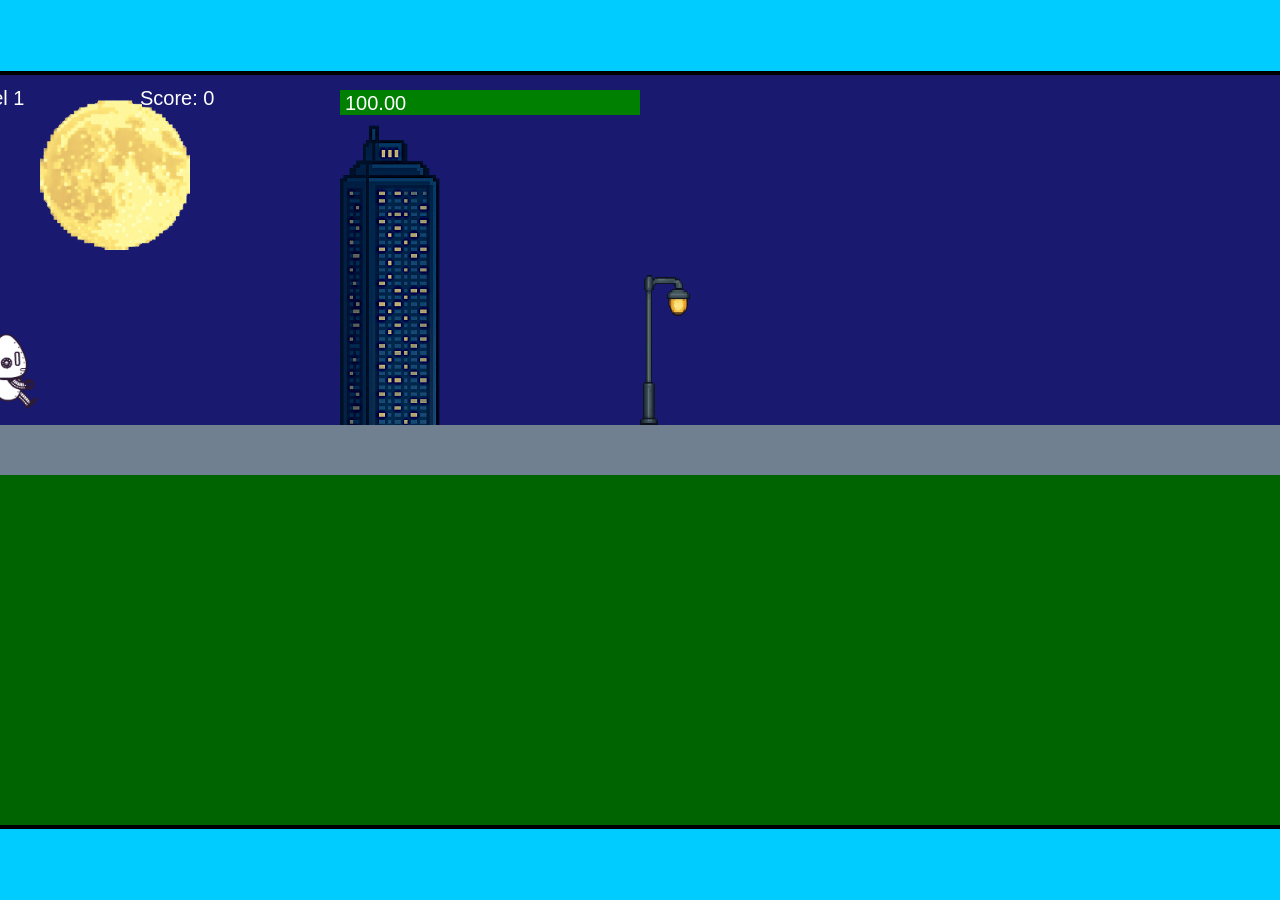
<file: fsd-projects/runtime/index.html>
<!DOCTYPE html>
<html lang="en">
  <head>
    <meta charset="UTF-8" />
    <meta name="viewport" content="width=device-width, initial-scale=1.0" />
    <title>Runtime Neo</title>
    <link rel="stylesheet" href="runtime.css" />
    <script src="https://code.jquery.com/jquery-3.1.0.js"></script>
    <script src="setup.js"></script>
    <script src="levels.js"></script>
    <script src="scenery.js"></script>
    <script src="student.js"></script>
    <script src="main.js"></script>
  </head>
  <body id="body">
    <canvas id="gameCanvas" width="1400" height="750"></canvas>
    <img id="player" src="images/halle.png" />
    <img id="projectile" src="images/projectile.png" />
    <img id="basicPlatform" src="images/interactable/basicPlatform.png" />
    <img id="spikes" src="images/interactable/spikes.png" />
    <img id="bug" src="images/interactable/bug.png" />
    <img id="healthUp" src="images/interactable/healthUp.png" />
    <img id="flag" src="images/interactable/flag.png" />
    <img id="moon" src="images/backgrounds/moon.png" />
    <img id="building" src="images/backgrounds/building.png" />
    <img id="lamp" src="images/backgrounds/lamp.png" />
  </body>
</html>
</file>
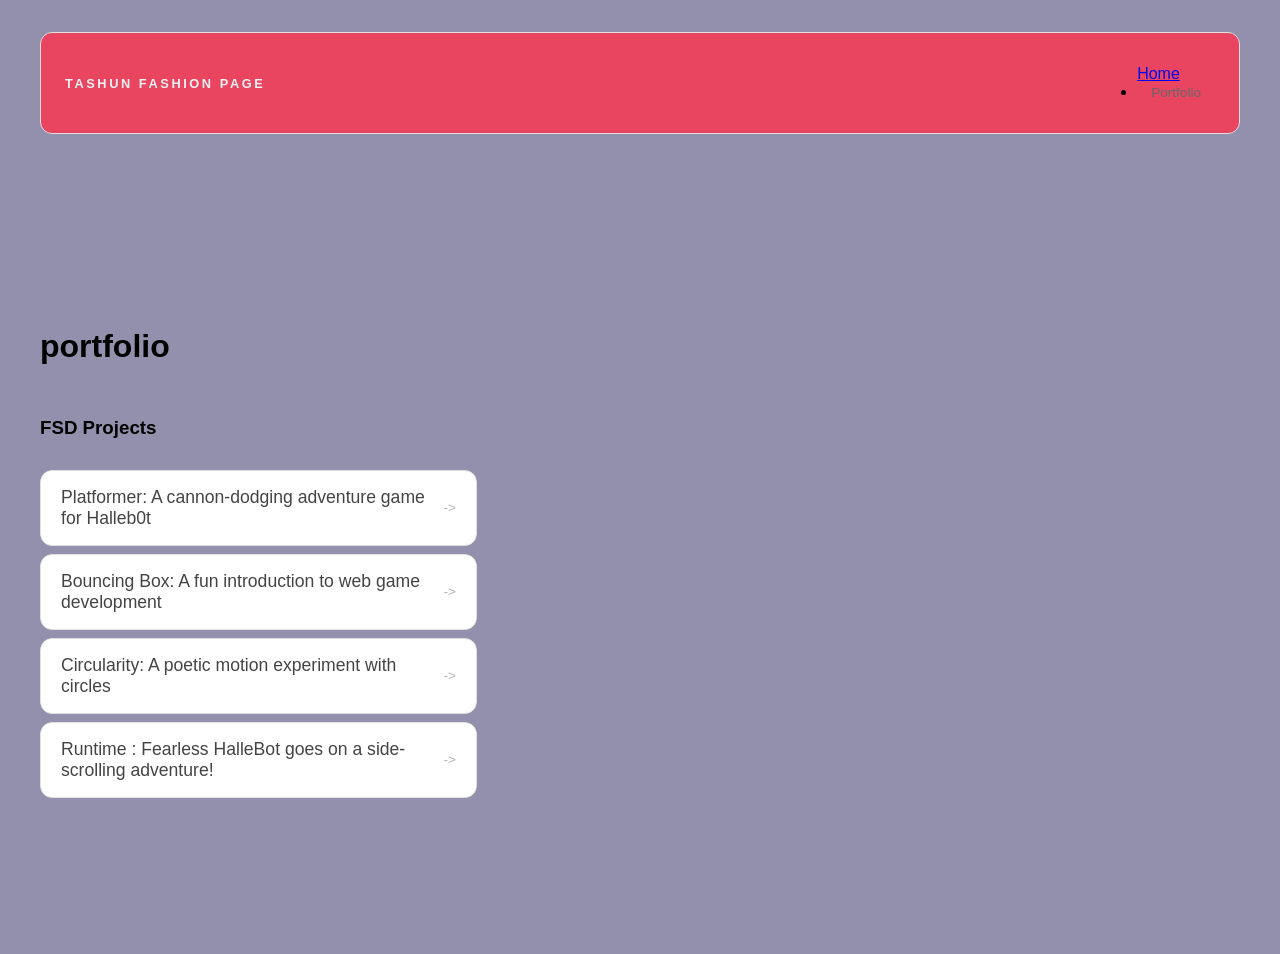
<file: portfolio.html>
<!DOCTYPE html>
<html>

<head>
  <title>FASHION</title>
  <link rel="stylesheet" href="style.css" />
</head>

<body>
  <!-- All content goes here -->
  <div id="all-contents">
    <nav>
      <h1> Tashun Fashion Page</h1>
      <ul id="nav-ul>
  <li class=" nav-li">
        <a href="index.html">Home</a>
        </li>
        <li class="nav-li">
          <a href="portfolio.html">Portfolio</a>
        </li>
      </ul>
    </nav>

    <main>
      <div class="content">
        <h1> portfolio</h1>
        <h3>FSD Projects</h3>
        <ul id="portfolio">
          <li>
            <a href="fsd-projects/platformer/">Platformer: A cannon-dodging adventure game for Halleb0t</a>
          </li>
          <li>
            <a href="fsd-projects/bouncing-box/">Bouncing Box: A fun introduction to web game development</a>
          </li>
          <li>
            <a href="fsd-projects/circularity/">Circularity: A poetic motion experiment with circles</a>
          </li>
          <li>
            <a href="fsd-projects/runtime/">Runtime : Fearless HalleBot goes on a side-scrolling adventure!</a>
          </li>
        </ul>

      </div>
    </main>
  </div>
</body>

</html>
</file>
<file: fsd-projects/runtime/runtime.css>
/* runtime.css */
/* Styles for Runtime Neo auto-runner game */

img {
  display: none;
}

#gameCanvas {
  position: absolute;
  border: 4px solid #000;
  top: 50%;
  left: 50%;
  transform: translate(-50%, -50%);
}

body {
  margin: 0;
  background-color: #00ccff;
  font-family: Arial, sans-serif;
  text-align: center;
  overflow: hidden;
}
</file>
<file: style.css>
* {
  box-sizing: border-box;
}

body {
  margin: 0;
  background: #9390ad;
  color: #000000;
  font-family: "Helvetica Neue", Arial, sans-serif;
}

#all-contents {
  max-width: 1500px;
  min-height: 100vh;
  margin: 0 auto;
  padding: 32px 40px;
}

main {
  display: grid;
  grid-template-columns: minmax(220px, 1fr) minmax(420px, 1.6fr);
  align-items: center;
  min-height: calc(100vh - 160px);
  gap: clamp(32px, 5vw, 80px);
}

.sidebar {
  width: 100%;
}

.content {
  display: flex;
  flex-direction: column;
  align-items: flex-start;
  gap: 12px;
}

h2 {
  margin: 0;
  font-size: clamp(4rem, 10vw, 7rem);
  line-height: 0.9;
  font-weight: 900;
  letter-spacing: -0.04em;
  text-transform: uppercase;
  color: #ad0c62;
}

.content > p {
  margin: 0;
  color: #581055;
  font-size: 0.9rem;
  text-transform: uppercase;
  letter-spacing: 0.15em;
  line-height: 1.4;
}
h2 {
  color: #e94560; /* bright accent */
}

.content p {
  color: #7a1839;
}

#interests {
  margin-top: 32px;
  width: 100%;
}

#interests h3 {
  margin: 0 0 12px;
  font-size: 0.75rem;
  font-weight: 700;
  text-transform: uppercase;
  letter-spacing: 0.2em;
  color: #35020b;
}

#interests ul {
  list-style: none;
  margin: 0;
  padding: 0;
  display: flex;
  flex-wrap: wrap;
  gap: 8px;
}

#interests li {
  color: #e94560;
  font-size: 1rem;
  font-weight: 600;
  padding: 10px 20px;
  background: #fff;
  border: 1px solid #ddd;
  border-radius: 100px;
  transition:
    background 0.25s ease,
    color 0.25s ease,
    transform 0.25s ease;
  cursor: default;
}

#interests li:hover {
  background: #000;
  color: #e4dddd;
  border-color: #000;
  transform: translateY(-2px);
}

.sidebar-img {
  width: 100%;
  max-width: 760px;
  aspect-ratio: 3 / 4;
  object-fit: cover;
  display: block;
  border-radius: 16px;
  filter: sepia(0.3) contrast(1.05);
  box-shadow: 0 8px 30px rgba(72, 0, 32, 0.619);
  transition:
    filter 0.4s ease,
    transform 0.4s ease,
    box-shadow 0.4s ease;
}

.sidebar-img:hover {
  filter: grayscale(0%);
  transform: translateY(-4px);
  box-shadow: 0 16px 40px rgba(0, 0, 0, 0.18);
}

nav {
  display: flex;
  justify-content: space-between;
  align-items: center;
  margin-bottom: 48px;
  padding: 16px 24px;
  background:#e94560;
  border: 1px solid #e0e0e0;
  border-radius: 12px;
}

nav h1 {
  margin: 0;
  font-size: 0.8rem;
  font-weight: 700;
  text-transform: uppercase;
  letter-spacing: 0.2em;
  color: #f1f1f1;
}

#nav-ul {
  list-style: none;
  display: flex;
  gap: 8px;
  margin: 0;
  padding: 0;
}

.nav-li a {
  color: #666;
  text-decoration: none;
  font-size: 0.85rem;
  font-weight: 500;
  padding: 6px 14px;
  border-radius: 8px;
  transition:
    background 0.25s ease,
    color 0.25s ease;
}

.nav-li a:hover {
  background: #000;
  color:#e94560 ;
}

/* Portfolio styles */
.content h1 {
  color: black;
}

#portfolio {
  list-style: none;
  margin: 0;
  padding: 0;
  width: 100%;
  display: flex;
  flex-direction: column;
  gap: 8px;
}

#portfolio li {
  border-radius: 12px;
  overflow: hidden;
}

#portfolio a {
  display: flex;
  justify-content: space-between;
  align-items: center;
  text-decoration: none;
  color: #444;
  padding: 16px 20px;
  font-size: 1.1rem;
  font-weight: 500;
  background: #fff;
  border: 1px solid #e0e0e0;
  border-radius: 12px;
  transition: background 0.25s ease, color 0.25s ease, transform 0.25s ease;
}

#portfolio a:hover {
  background: #000;
  color: #fff;
  transform: translateX(4px);
}

#portfolio a::after {
  content: "->";
  font-size: 0.85rem;
  opacity: 0.4;
  transition: opacity 0.25s ease;
  white-space: nowrap;
}

#portfolio a:hover::after {
  opacity: 1;
}
</file>
